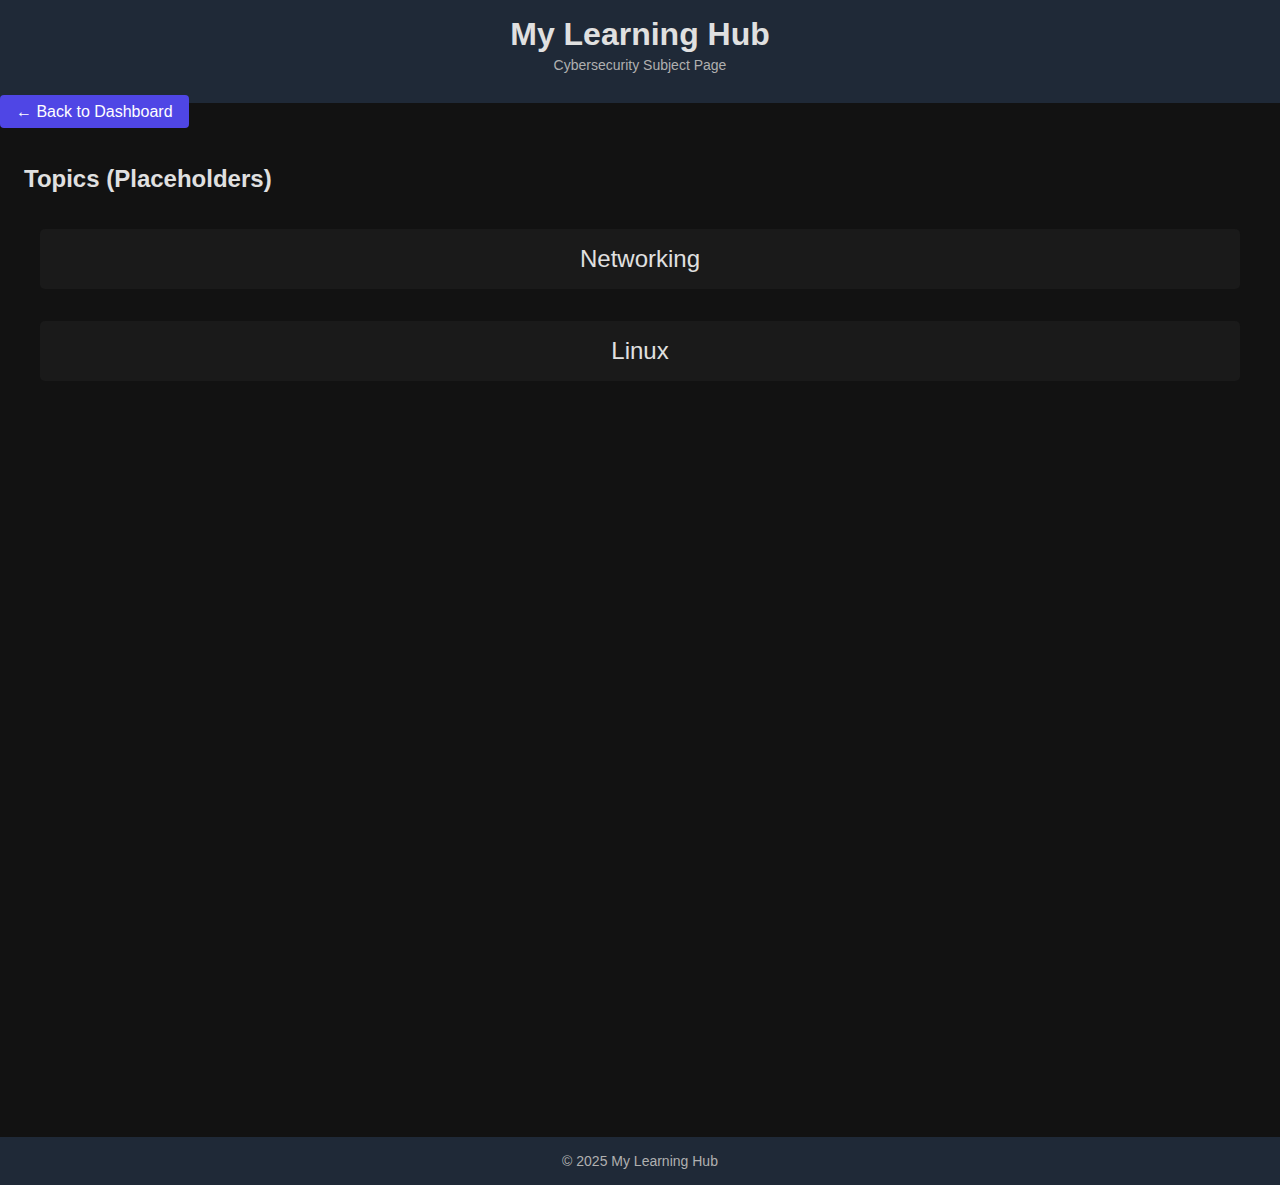
<file: subjects/cybersecurity.html>
<!DOCTYPE html>
<html lang="en">
<head>
  <meta charset="UTF-8">
  <meta name="viewport" content="width=device-width, initial-scale=1.0">
  <title>Cybersecurity - My Learning Hub</title>

  <!-- Link to dark-mode CSS -->
  <link rel="stylesheet" href="../css/style.css">

  <!-- Link to core JS -->
  <script defer src="../js/script.js"></script>
</head>
<body class="min-h-screen flex flex-col">

  <!-- Header -->
  <header class="p-4 text-center">
    <h1 class="text-2xl font-bold">My Learning Hub</h1>
    <p class="text-gray-400 mt-1">Cybersecurity Subject Page</p>
  </header>

  <!-- Navigation / Back Button -->
  <nav class="p-4">
    <a href="../index.html" class="btn-primary">← Back to Dashboard</a>
  </nav>

  <!-- Main content -->
  <main class="flex-1 p-6">
    <h2 class="text-xl font-semibold mb-4">Topics (Placeholders)</h2>
    <div class="topics-container"></div>
  </main>

  <!-- Footer -->
  <footer class="p-4 text-center text-gray-500">
    &copy; 2025 My Learning Hub
  </footer>

</body>
</html>
</file>
<file: css/style.css>
/* ===============================
  Variables for Dark Theme
   =============================== */
:root {
  --bg-color: #121212;        /* Page background */
  --card-bg: #1e1e1e;         /* Card background */
  --text-color: #e0e0e0;      /* Main text */
  --subtext-color: #b0b0b0;   /* Secondary text */
  --primary-color: #4f46e5;   /* Blue action buttons */
  --primary-hover: #3730a3;   /* Hover effect for buttons */
  --secondary-color: #22c55e; /* Green action buttons */
  --secondary-hover: #16a34a; /* Hover effect for buttons */
  --shadow-color: rgba(0, 0, 0, 0.5);
}

/* ===============================
  Global Styles
   =============================== */
body {
  background-color: var(--bg-color);
  color: var(--text-color);
  font-family: 'Segoe UI', Tahoma, Geneva, Verdana, sans-serif;
  margin: 0;
  padding: 0;
  min-height: 100vh;
  display: flex;
  flex-direction: column;
}

/* Header */
header {
  background-color: #1f2937; /* Slightly lighter than page bg */
  color: var(--text-color);
  padding: 1rem;
  text-align: center;
}

header h1 {
  margin: 0;
  font-size: 2rem;
}

header p {
  margin-top: 0.25rem;
  color: var(--subtext-color);
  font-size: 0.875rem;
}

/* Main content */
main {
  flex: 1;
  padding: 1.5rem;
}

/* Subject grid */
.grid {
  display: grid;
  grid-template-columns: 1fr; /* default: 1 column */
  gap: 1.5rem;
}

@media (min-width: 640px) {
  .grid {
    grid-template-columns: repeat(2, 1fr); /* 2 columns on medium screens */
  }
}


/* Cards */
.card {
  background-color: var(--card-bg);
  border-radius: 0.5rem;
  padding: 1rem;
  box-shadow: 0 2px 6px var(--shadow-color);
  display: flex;
  flex-direction: column;
  align-items: center;
  transition: all 0.3s ease;
}

.card:hover {
  box-shadow: 0 4px 12px var(--shadow-color);
}

/* Card image */
.card img {
  width: 150px;
  height: 150px;
  border-radius: 0.5rem;
  margin-bottom: 1rem;
}

/* Card title */
.card h2 {
  font-size: 1.25rem;
  margin-bottom: 0.5rem;
}

/* Card description */
.card p {
  color: var(--subtext-color);
  text-align: center;
  margin-bottom: 1rem;
}

/* Buttons */
.btn-primary {
  background-color: var(--primary-color);
  color: #fff;
  padding: 0.5rem 1rem;
  border-radius: 0.25rem;
  text-decoration: none;
  transition: background 0.3s;
}

.btn-primary:hover {
  background-color: var(--primary-hover);
}

.btn-secondary {
  background-color: var(--secondary-color);
  color: #fff;
  padding: 0.5rem 1rem;
  border-radius: 0.25rem;
  text-decoration: none;
  transition: background 0.3s;
}

.btn-secondary:hover {
  background-color: var(--secondary-hover);
}

/* Footer */
footer {
  background-color: #1f2937;
  color: var(--subtext-color);
  padding: 1rem;
  text-align: center;
  font-size: 0.875rem;
}
.topics-container {
  height: 100vh;            /* full viewport height */
  overflow-y: auto;          /* scrollable */
  display: flex;
  flex-direction: column;
  padding: 1rem;             /* spacing from edges */
  box-sizing: border-box;
}

.topic {
  padding: 1rem 1.5rem;  
  position: relative;                    /* spacing around text */
  margin-bottom: 2rem;                       /* spacing between topics */
  background-color: #1a1a1a;                 /* dark background for each topic */
  color: #e0e0e0;                            /* text color */
  border-radius: 0.3rem;                     /* subtle rounded edges */
  font-size: clamp(1rem, 2.5vw, 1.5rem);    /* responsive font size */
  cursor: pointer;                           /* indicate clickable */
  transition: background-color 0.2s, color 0.2s;
  text-align: center;
}
.topic:hover {
  background-color: #333;  /* slightly lighter on hover */
}

.active-topic {
  background-color: #555;  /* highlight selected topic */
  color: #fff;
  font-weight: bold;
}

/* Optional: hide scrollbar for aesthetics (Webkit) */
.topics-container::-webkit-scrollbar {
  width: 6px;
}

.topics-container::-webkit-scrollbar-thumb {
  background-color: #444;
  border-radius: 3px;
}

.topics-container::-webkit-scrollbar-track {
  background-color: #1a1a1a;
}
.subtopics-container {
  display: none;
  padding: 1rem 1rem 1rem 2rem;  /* padding inside the block */
  margin: 0 0 3rem 0;
  counter-reset: subtopic-counter;
  list-style: none;               /* remove default numbers */
  background-color: #2a2a2a;      /* slightly lighter than topic background */
  border-radius: 0.5rem;          /* optional rounded corners */
}

.subtopics-container.visible {
  display: grid;
  grid-template-columns: repeat(auto-fit, minmax(12rem, 1fr));
  gap: 0 1rem;
}

.subtopics-container li {
  counter-increment: subtopic-counter;
  position: relative;
  margin: 0.3rem 0;
  padding-left: 1.5rem;           /* space for number */
  cursor: pointer;
  color: #e0e0e0;
  font-size: clamp(0.8rem, 1.5vw, 1rem);
}

.subtopics-container li::before {
  content: counter(subtopic-counter) ".";
  position: absolute;
  left: 0;
  top: 50%;
  transform: translateY(-50%);
  color: #ffcc00;                /* number color */
  font-weight: bold;
}

.subtopics-container li:hover {
  color: #fff;
  text-decoration: underline;
}
.subject-card:hover {
  transform: scale(1.03);
}
.subject-card img {
  border-radius: 10px;
  width: 100%;
  height: auto;
}
</file>
